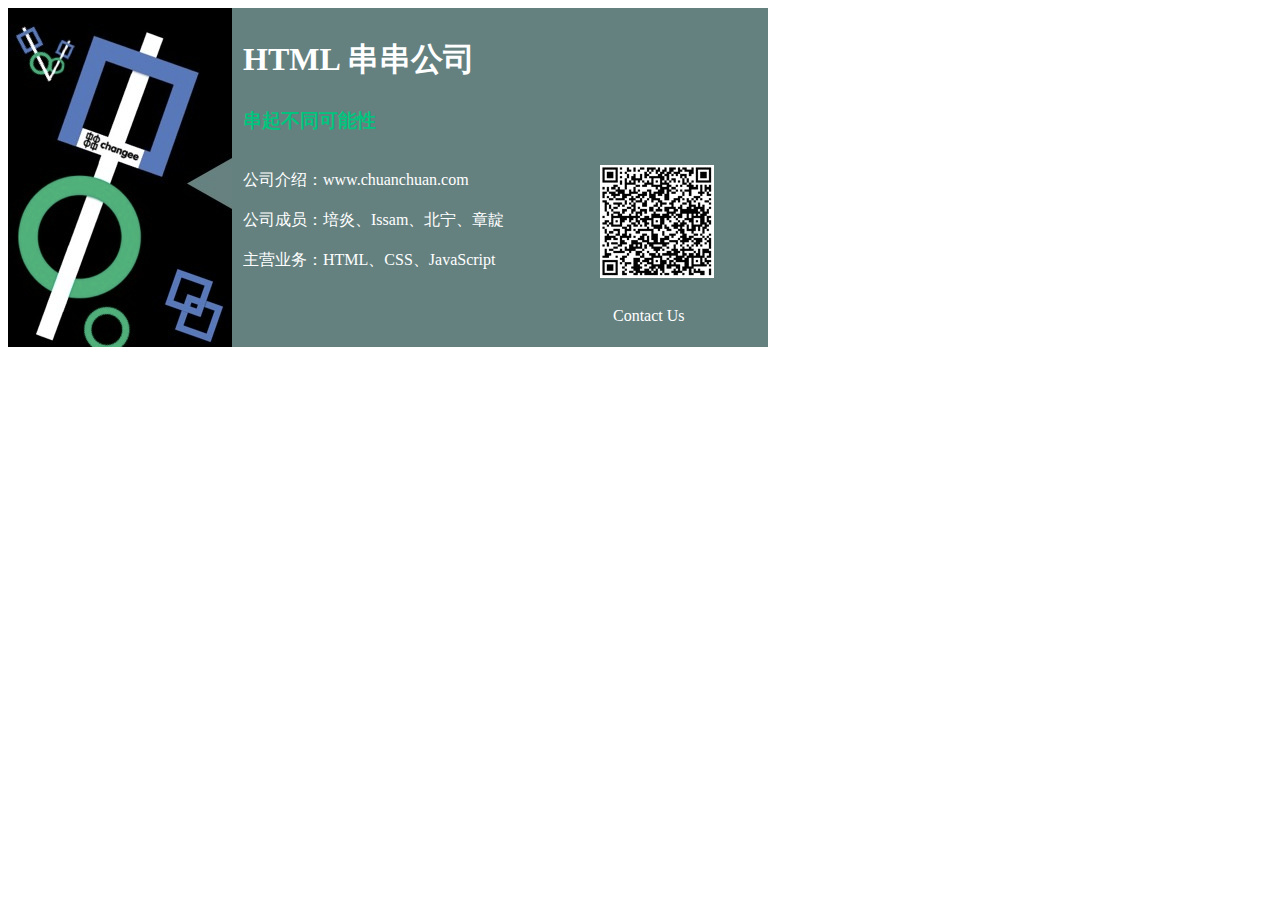
<file: HTML/card.html>
<!doctype html>
  <head>
    <meta charset="utf-8">
    <link type="text/css" rel="stylesheet" href="card.css">
    <title>Contact us</title>
  </head>
	  <body>

	  <div id="whole">

		  	<div id="ma">
			  	<img src="img/card2.jpeg">
			</div>
		  
		  <div id="whole2">
		  	<div id="pic">
		  		<img src="img/card1.jpeg">
		  	
			</div>

			<div id="right">
			  <h1>HTML 串串公司</h1>
			  <h3>
			  	串起不同可能性
			  </h3>
			  <p>
			  	公司介绍：www.chuanchuan.com<br>
				公司成员：培炎、Issam、北宁、章靛<br>
				主营业务：HTML、CSS、JavaScript
					<div id="us">
					Contact Us
					</div>
			  </p>
			</div>
		</div>
	</div>

	  </body>
  </html>
</file>
<file: HTML/card.css>
body{
	line-height:2.5em;
}
h3{
	color:#00c47d;
}
#pic{
	/*width:224px;
	height:370px;*/
	display: table-cell;
	float:left;
}
#whole{
	display:table;
}
#right{
	color:white;
	width:560px;
	background-color: #65817f;
	displa: table-cell;
	margin-left:200px;
	height:339px;
	box-sizing:border-box;
	padding:10px 35px;
}
p#right{
	color:black;
}
#ma{
	position:absolute;
	top:165px;
	left:600px;
}
#us{
	padding-left:370px;
}
</file>
